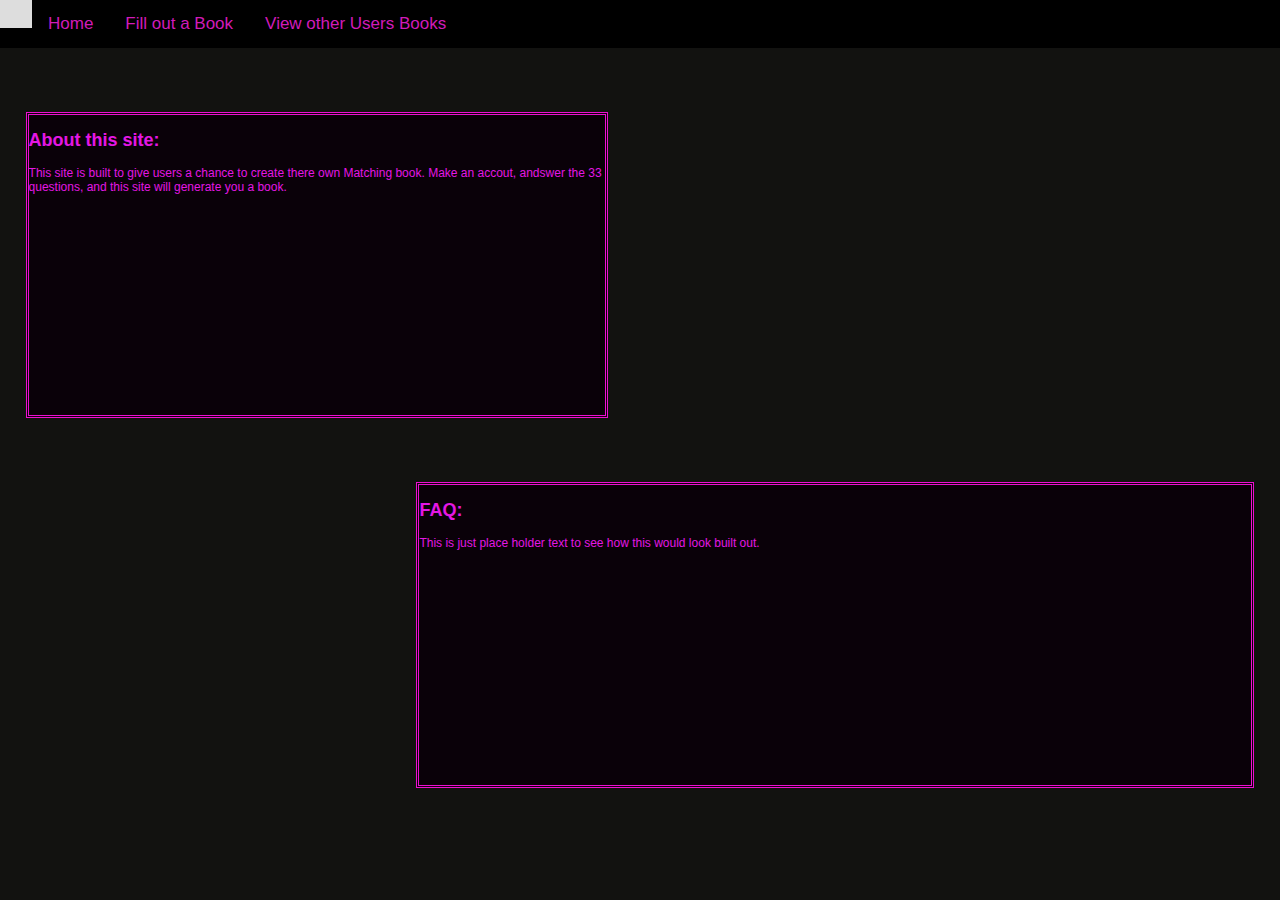
<file: homepage-v1.html>
<!DOCTYPE html>
<html>
<Headder>
    <!-- Setting this below as a place holder title unitl more info is given-->
    <Title> 
             Create your own Matching Book!
    </Title>
    <link rel="stylesheet" href="Kbook.css">
    <div class="navibar"><!--This is the start of the navi bar class-->
        <nav>
            <a class="active"></a><!--This is just a place holder for the pages we want to link-->
            <a href="">Home</a><!--I think keeping home as a way to get to the landing page would be good.-->
            <a href="">Fill out a Book</a>
            <a href="">View other Users Books</a>
        </nav>
    </div><!--This is the end of the navi bar class-->
</Headder>
<Body>
    <div class="box-one"> <!--This is the start of the box-one class-->
        <h2 style="color: rgb(228, 23, 228);">About this site: </h2>
        <P style="color: rgb(228, 23, 228);">
            This site is built to give users a chance to create there own Matching book.
            Make an accout, andswer the 33 questions, and this site will generate you a book. 
        </P>
        </div> <!--End of the box-one class-->

        <div class="box-two"> <!--This is the start of the box-two-->
            <h2 style="color: rgb(228, 23, 228);">FAQ: </h2>
            <P style="color: rgb(228, 23, 228);"> 
                This is just place holder text to see how this would look built out. 
            </P>
        </div><!--End of the box-two class-->
</Body>  
</html>
</file>
<file: Kbook.css>
body { /*This is the style code for the main body of the page. 
        This is what is allowing the Gif background to be set on replay*/
    background: url(https://img1.picmix.com/output/stamp/normal/6/2/6/0/1760626_26394.gif) repeat scroll 0 0 #121210;
    font-family: Verdana,Geneva,sans-serif;
    font-size: 12px;
    margin: 0;
    padding: 0;
  }

.navibar{/* This is the style code for the navigation bar at the top of the page*/
    background-color: rgb(0, 0, 0);/* This is what is setting the Navigator Bar background color*/
    overflow: hidden;
}

.navibar a { /* This is what is allowing for the color and positoning of the test in the navi bar*/
    float: left;
    color: #d11bb9;/* This is controling the color of the text in the navi bar*/
    text-align: center;/* This is setting the psotioning of the bar menue links*/
    padding: 14px 16px;/* This is the dimetnnal spacing of the text in the navi bar. */
    text-decoration: none;
    font-size: 17px; /* this is fount size of the text in the navi bar*/ 
  }

  .navibar a:hover {
    background-color: #ddd;
    color: black;
  }

  .box-one { /* This is the style code for the top left most box on the index page*/
    height: 300px;
    margin-top: 5%;
    margin-left: 2%;
    float: left;
    width: 45%;
    background-color: rgb(10, 1, 9);
    border-color: rgb(236, 15, 207);
    border-style: double;
    /*overflow: scroll;*/
}


.box-two{
    height: 300px;
    margin-top: 5%;
    margin-right: 2%;
    float: right;
    width: 65%;
    background-color: rgb(10, 1, 9);
    border-color: rgb(236, 15, 207);
    border-style: double;
}
</file>
